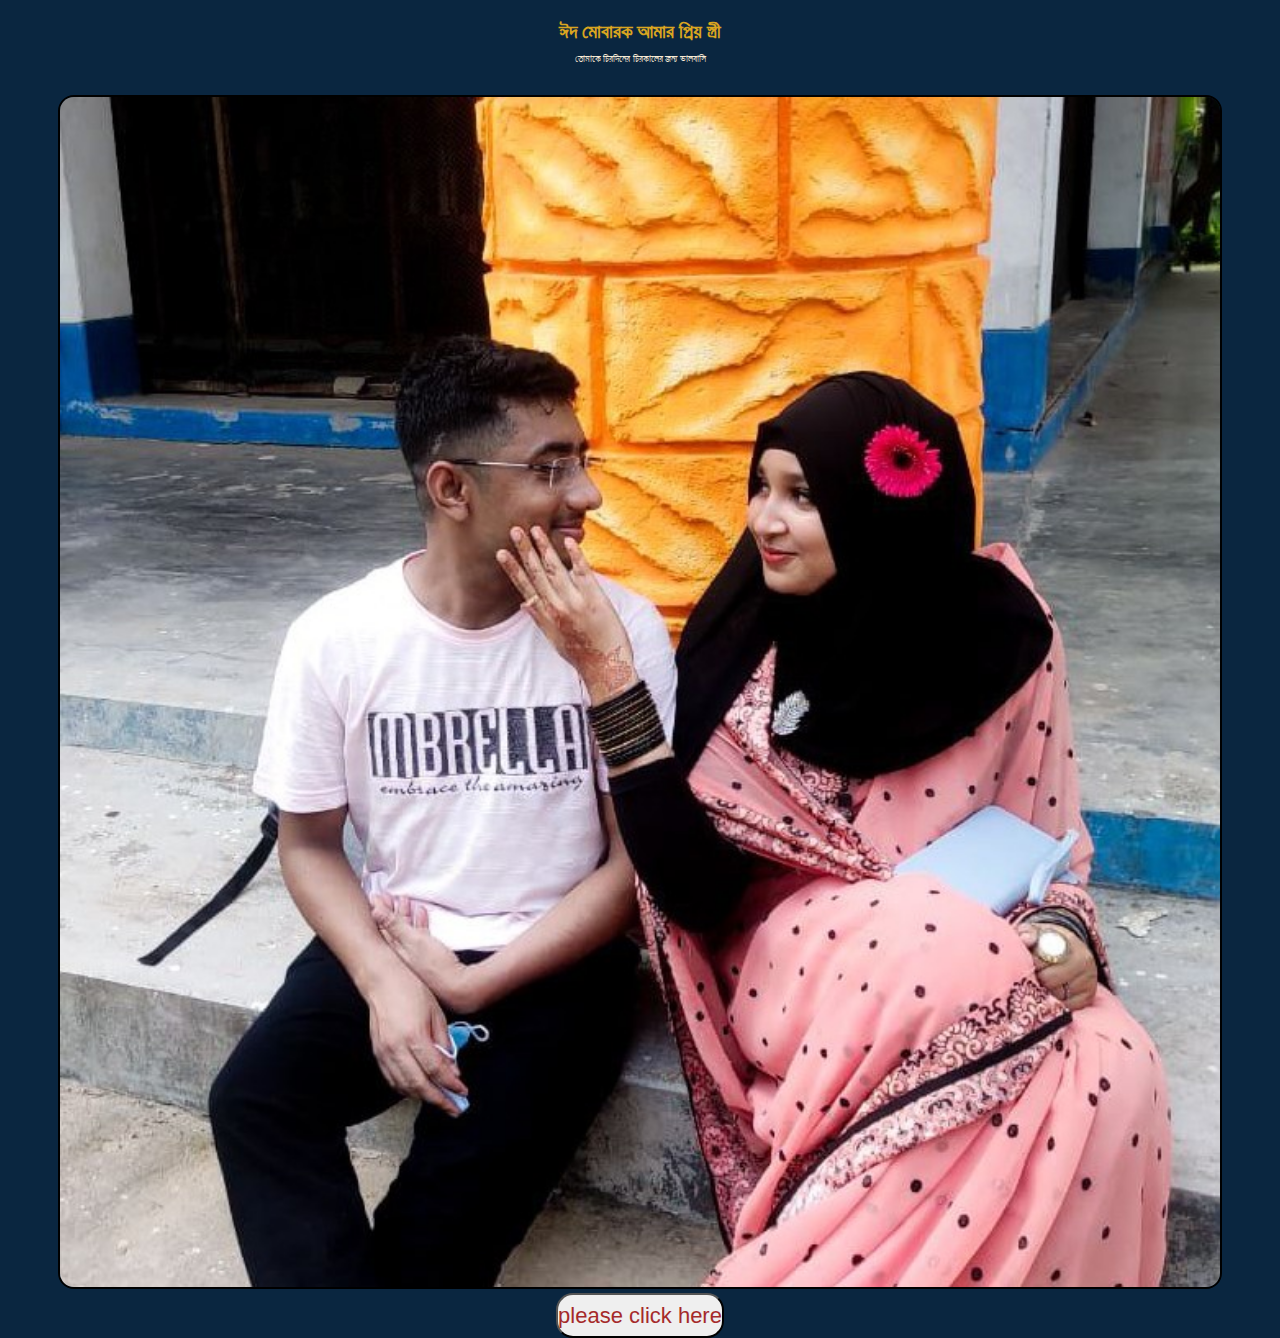
<file: index.html>
<!DOCTYPE html>
<html lang="en">
<head>
    <meta charset="UTF-8">
    <meta http-equiv="X-UA-Compatible" content="IE=edge">
    <meta name="viewport" content="width=device-width, initial-scale=1.0">
    <title>Eid Mubarak</title>
    <link rel="stylesheet" href="style.css">
</head>
<body>
    <section class="hero_section">
             <div class="container">
                  <div class="section_container">
                     <h1>ঈদ মোবারক
                        আমার প্রিয় স্ত্রী</h1>
                        <p>তোমাকে চিরদিনের চিরকালের জন্য ভালবাসি</p>
                       
                  </div>
                  <div class="section_img">
                    <img src="image/photo_2022-05-21_21-14-03.jpg" class="img_sanju">
                  </div>
                  <div class="hero-btn">
                       <button><a href="./index/index2.html">please click here</a></button>
                  </div>
             </div>
    </section>
</body>
</html>
</file>
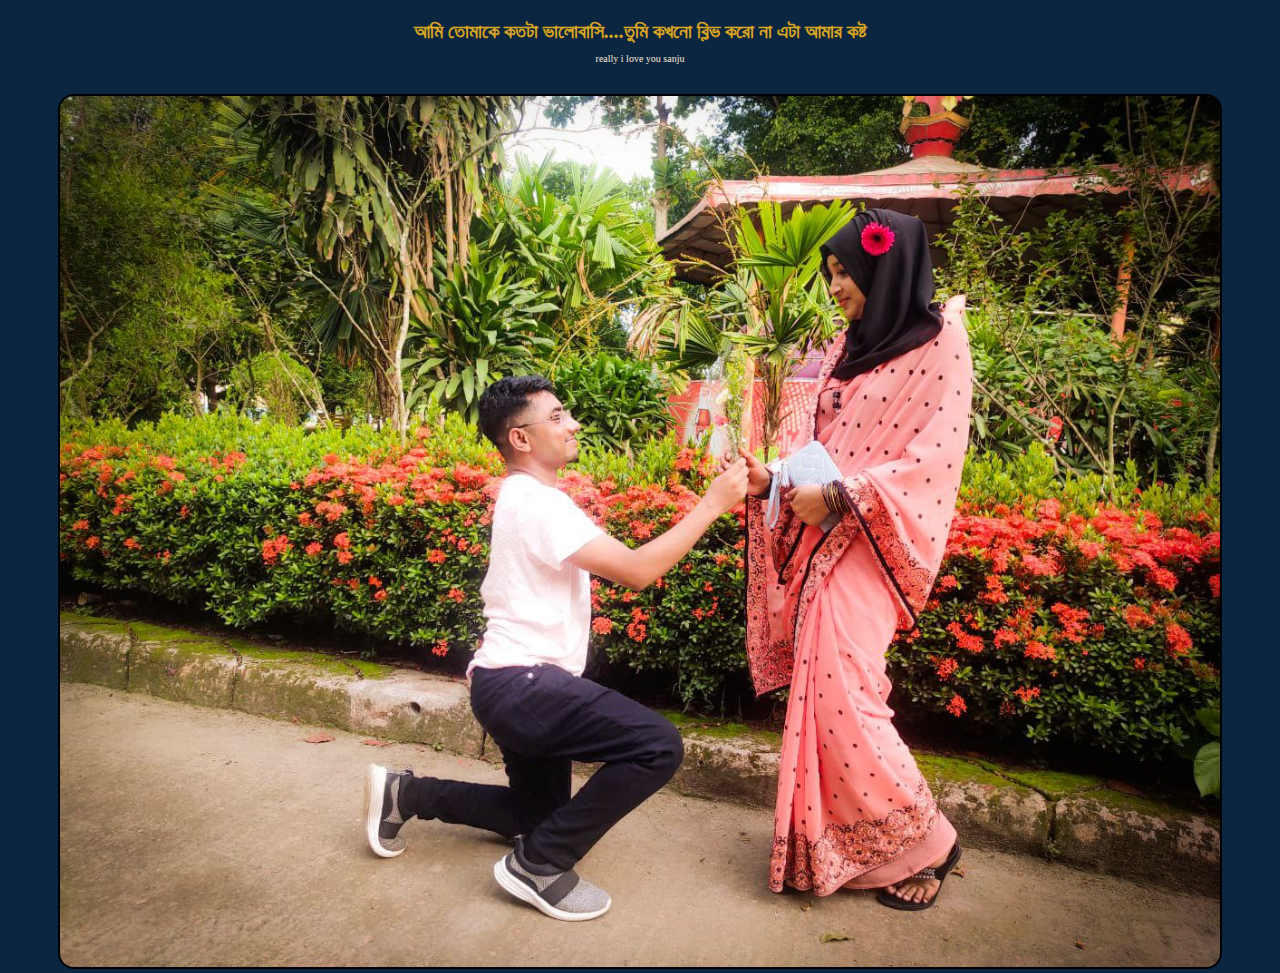
<file: index/index2.html>
<!DOCTYPE html>
<html lang="en">
<head>
    <meta charset="UTF-8">
    <meta http-equiv="X-UA-Compatible" content="IE=edge">
    <meta name="viewport" content="width=device-width, initial-scale=1.0">
    <title>Eid Mubarak</title>
    <link rel="stylesheet" href="style.css">
</head>
<body>
    <section class="hero_section">
             <div class="container">
                <div class="section_container">
                          <h1>আমি তোমাকে কতটা ভালোবাসি....তুমি কখনো ব্লিভ করো না এটা আমার কষ্ট</h1>
                          <p> really i love you sanju</p>
                </div>
                <div class="section_img">
                     <img src="photo_2022-05-21_21-16-00.jpg" alt="" class="img_sanju">
                </div>
             </div>
    </section>
    
</body>
</html>
</file>
<file: style.css>
*,
*::after,
*::before {
    margin: 0;
    padding: 0;
    box-sizing: border-box;
}
.hero_section{
    background-color: #0A2640;
}
.container{
    max-width: 1800px;
    margin: auto;
}
.section_container{
    font-size: 10px;
    text-align: center;
   padding-top: 20px;
    color: goldenrod;
}
.section_container p{
    color: antiquewhite;
    padding: 10px;
}

.section_img{
    text-align: center;
    padding-top: 20px;
}
.img_sanju{
    width: 91%;
    border: 2px solid;
    border-radius: 16px;
}
.hero-btn{
    text-align: center;
}
.hero-btn a{
    padding: 0px;
    margin: auto;
    text-decoration: none;
    color: brown;
    background: border-box;
    font-size: 22px;
}
button{
 border-radius: 17px;
 height: 45px;
}
</file>
<file: index/style.css>
*,
*::after,
*::before {
    margin: 0;
    padding: 0;
    box-sizing: border-box;
}
.hero_section{
    background-color: #0A2640;
}
.container{
    max-width: 1800px;
    margin: auto;
}
.section_container{
    font-size: 10px;
    text-align: center;
   padding-top: 20px;
    color: goldenrod;
}
.section_container p{
    color: antiquewhite;
    padding: 10px;
}

.section_img{
    text-align: center;
    padding-top: 20px;
}
.img_sanju{
    width: 91%;
    border: 2px solid;
    border-radius: 16px;
}
.hero-btn{
    text-align: center;
}
.hero-btn a{
    padding: 0px;
    margin: auto;
    text-decoration: none;
    color: brown;
    background: border-box;
    font-size: 22px;
}
button{
 border-radius: 17px;
 height: 45px;
}
</file>
